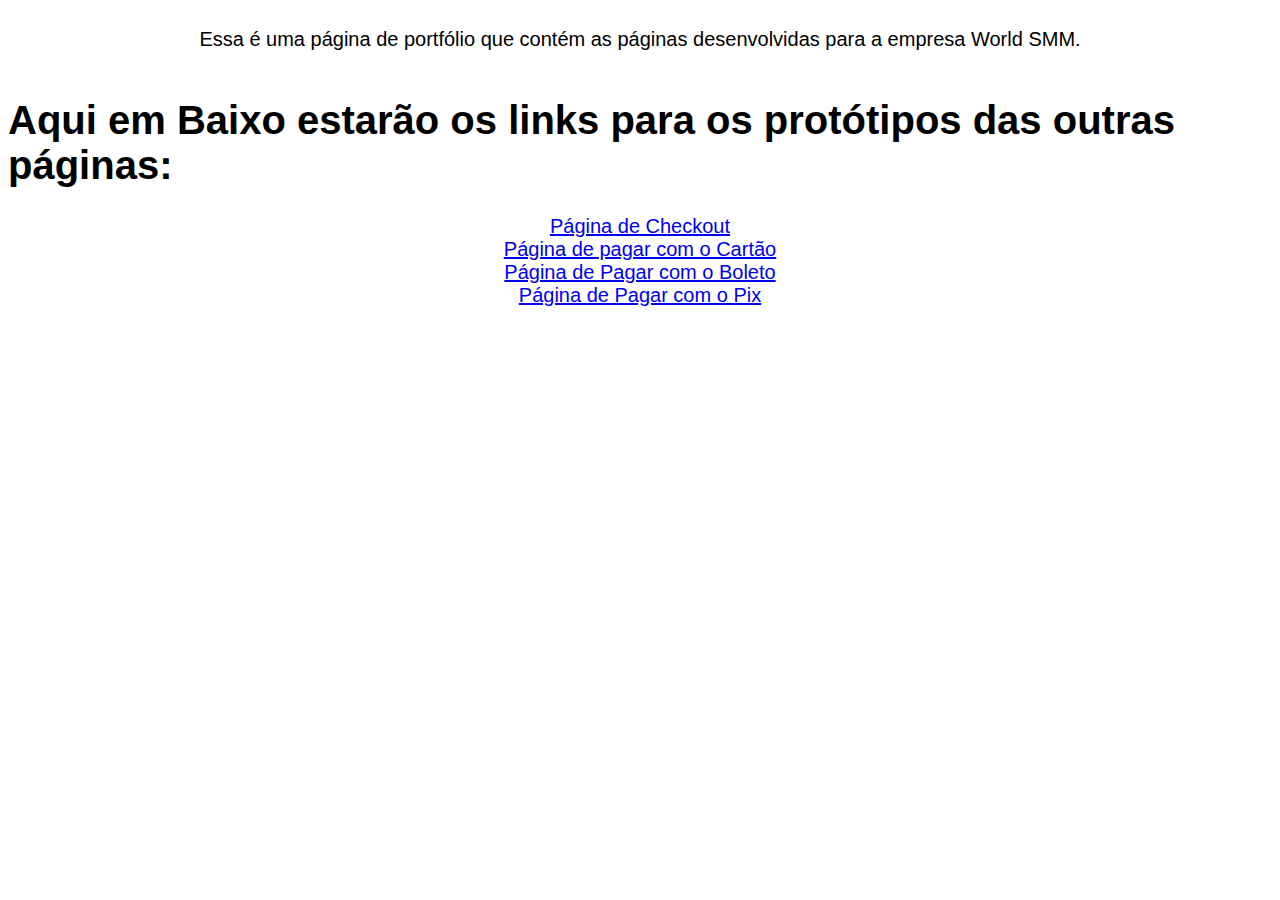
<file: index.html>
<!DOCTYPE html>
<html lang="en">
<head>
    <meta charset="UTF-8">
    <meta name="viewport" content="width=device-width, initial-scale=1.0">
    <title>Seja Bem-Vindo!</title>
    <link href="css/index.css" rel="stylesheet" />
</head>
<body>
    <p>Essa é uma página de portfólio que contém as páginas desenvolvidas para a empresa World SMM.</p>
    <h1>Aqui em Baixo estarão os links para os protótipos das outras páginas:</h1>
    <a href="html/checkout.html">Página de Checkout</a>
    <a href="html/cartao.html">Página de pagar com o Cartão</a>
    <a href="html/boleto.html">Página de Pagar com o Boleto</a>
    <a href="html/pix.html">Página de Pagar com o Pix</a>
</body>
</html>
</file>
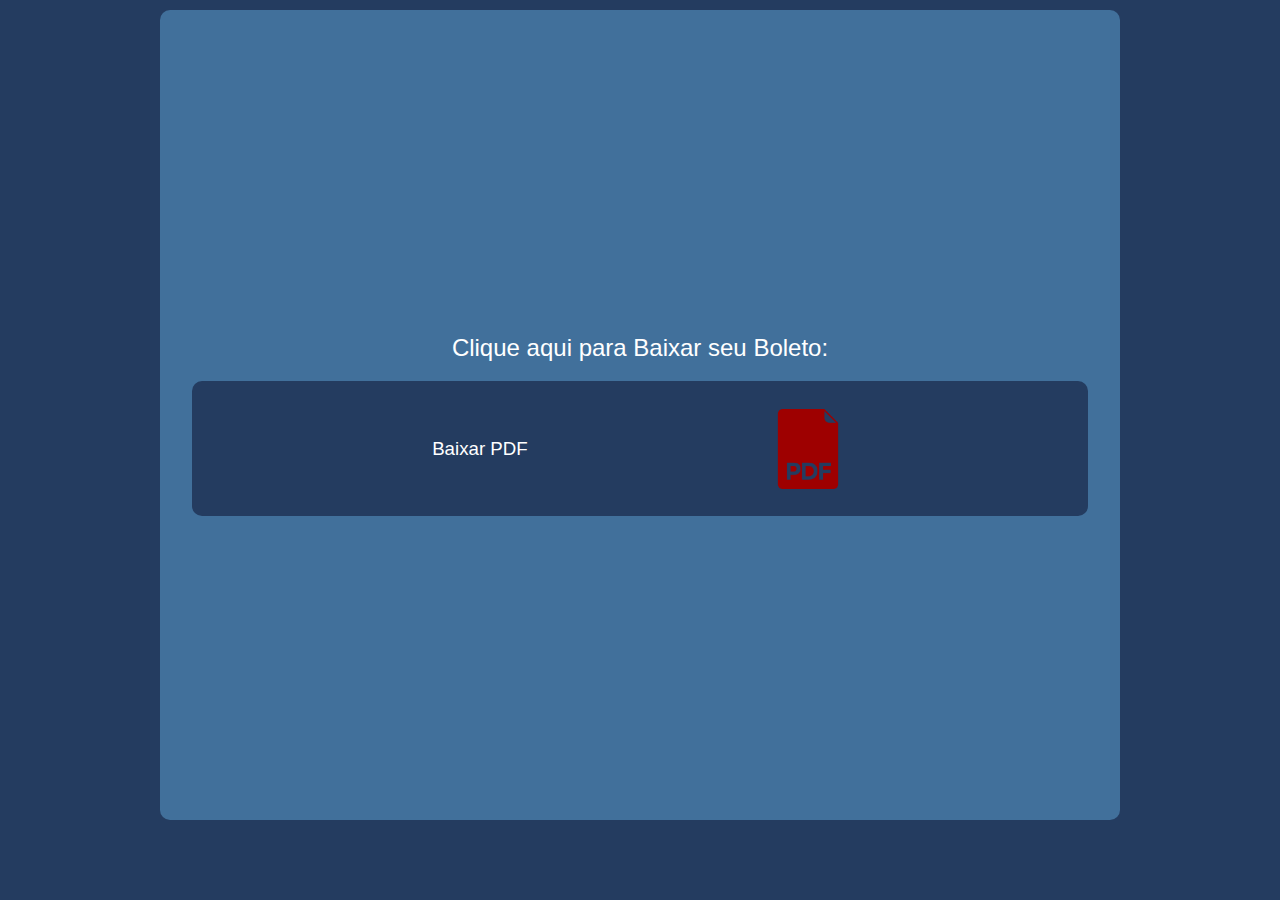
<file: html/boleto.html>
<!DOCTYPE html>
<html lang="en">
<head>
    <meta charset="UTF-8">
    <meta name="viewport" content="width=device-width, initial-scale=1.0">
    <title>Gerar Boleto</title>
    <link href="../css/boleto.css" rel="stylesheet" />
</head>
<body>
    <section class="download-pdf">
        <h2>Clique aqui para Baixar seu Boleto:</h2>
        <div class="pdf-container">
            <h3>Baixar PDF</h3>
            <img src="../img/icone-pdf.png" class="image" />
        </div>
    </section>
</body>
</html>
</file>
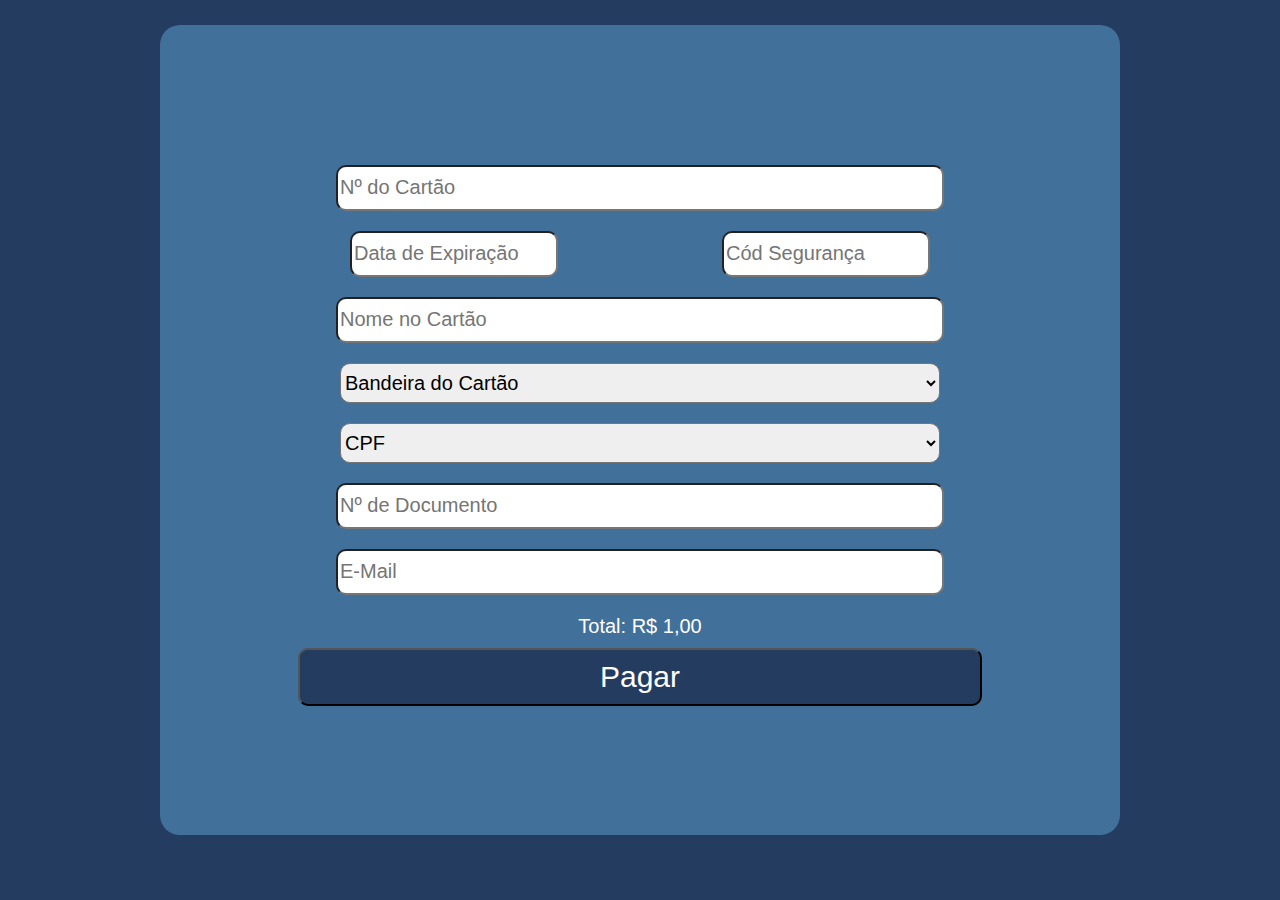
<file: html/cartao.html>
<!DOCTYPE html>
<html lang="en">
<head>
    <meta charset="UTF-8">
    <meta name="viewport" content="width=device-width, initial-scale=1.0">
    <title>Pagar com o Cartão</title>
    <link href="../css/cartao.css" rel="stylesheet" />
</head>
<body>
    <form id="form-checkout" class="formulario-checkout formulario-checkout-col-md-1">
        <input id="form-checkout_cardNumber" class="input-large input-large-col-md-1" placeholder="Nº do Cartão" />
        <div class="card-informations card-informations-col-md-1">
            <input id="form-checkout_expirationDate" class="input-small input-small-col-md-1" placeholder="Data de Expiração" />
            <input id="form-checkout__securityCode" class="input-small input-small-col-md-1" placeholder="Cód Segurança" />
        </div>
        <input type="text" id="form-checkout__cardholderName" class="input-large input-large-col-md-1" placeholder="Nome no Cartão" />
        <select id="form-payment-method-id" class="input-large input-large-col-md-1">
            <option selected="selected">Bandeira do Cartão</option>
            <option>Visa</option>
            <option>MasterCard</option>
            <option>American Express</option>
            <option>Elo</option>
        </select>
        <select id="form-checkout__identificationType" class="input-large input-large-col-md-1">
            <option>CPF</option>
            <option>CNPJ</option>
        </select>
        <input type="text" id="form-checkout__identificationNumber" class="input-large input-large-col-md-1" placeholder="Nº de Documento" />
        <input type="email" id="form-checkout__cardholderEmail" class="input-large input-large-col-md-1" placeholder="E-Mail" />
        <label class="value">Total: R$ 1,00</label>
        <button type="submit" id="form-checkout__submit" class="botao botao-col-md-1">Pagar</button>
        <progress value="0" class="progress-bar">Carregando...</progress>
      </form>
</body>
</html>
</file>
<file: css/index.css>
body {
    display: flex;
    flex-direction: column;
    justify-content: center;
    align-items: center;
    font-family: Arial, Helvetica, sans-serif;
    font-size: 20px;
}
</file>
<file: css/boleto.css>
:root {
    --azul-muito-escuro: #021330;
    --azul-muito-claro: #93CEFF;
    --azul-escuro: #243C60;
    --azul: #41709B;
}

body {
    margin: 0;
    background-color: var(--azul-escuro);
    font-family: Arial, Helvetica, sans-serif;
    color: white;
    display: flex;
    flex-direction: column;
    align-items: center;
}

.download-pdf {
    margin-top: 10px;
    background-color: var(--azul);
    display: flex;
    flex-direction: column;
    align-items: center;
    justify-content: center;
    width: 75vw;
    height: 90vh;
    border-radius: 10px;
}

.pdf-container {
    width: 70vw;
    height: 15vh;
    background-color: var(--azul-escuro);
    display: flex;
    flex-direction: row;
    align-items: center;
    justify-content: space-evenly;
    border-radius: 10px;
}

.image {
    height: 80px;
    width: 80px;
}

h2, h3 {
    font-weight: 300;
}
</file>
<file: css/cartao.css>
:root {
    --azul-muito-escuro: #021330;
    --azul-muito-claro: #93CEFF;
    --azul-escuro: #243C60;
    --azul: #41709B;
}

body {
    margin: 0;
    background-color: var(--azul-escuro);
    font-family: Arial, Helvetica, sans-serif;
    color: white;
    display: flex;
    flex-direction: column;
    align-items: center;
}

.formulario-checkout {
    background-color: var(--azul);
    width: 75vw;
    height: 90vh;
    display: flex;
    flex-direction: column;
    justify-content: center;
    align-items: center;
    border-radius: 20px;
    margin-top: 25px;
}

.input-large {
    width: 600px;
    font-size: 20px;
    height: 40px;
    margin: 10px;
    border-radius: 10px;
}

.input-small {
    width: 200px;
    font-size: 20px;
    height: 40px;
    margin: 10px;
    border-radius: 10px;
}

.value {
    margin: 10px;
    font-size: 20px;
}

.botao {
    padding: 10px 300px;
    background-color: var(--azul-escuro);
    color: white;
    border-radius: 10px;
    font-size: 30px;
    font-weight: 500;
}

.card-informations {
    flex-direction: row;
    display: flex;
    justify-content: space-between;
    width: 600px;
}

.progress-bar {
    display: none;
}

@media screen and (max-width: 968px) {
    .formulario-checkout-col-md-1 {
        width: 95vw;
        height: 105vh;
        margin-bottom: 10px;
    }

    .input-large-col-md-1 {
        width: 350px;
    }

    .botao-col-md-1 {
        padding: 10px 150px;
    }

    .card-informations-col-md-1 {
        width: 350px;
    }

    .input-small-col-md-1 {
        width: 100px;
    }
}
</file>
